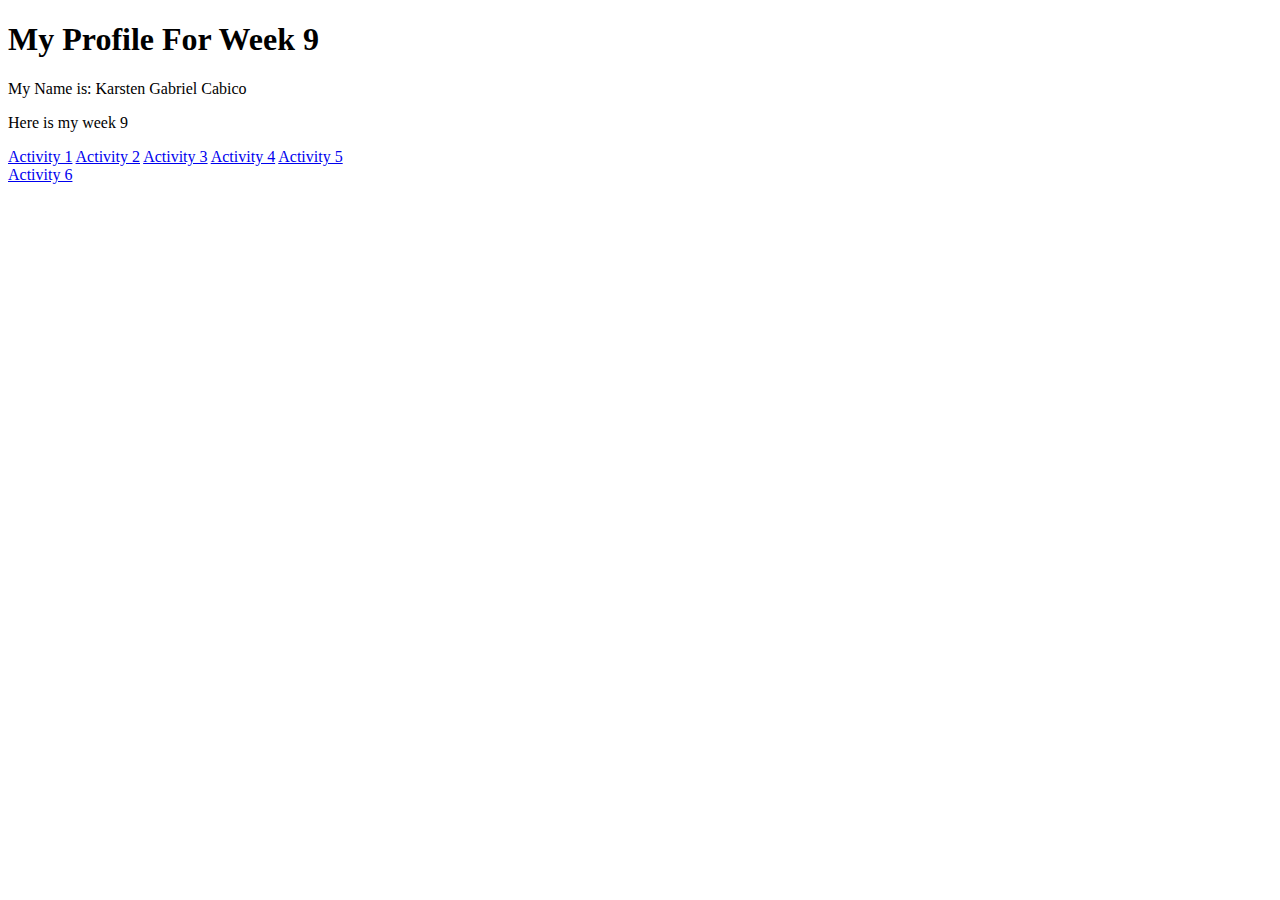
<file: index.html>
<!DOCTYPE html>
<html>
    <body>
        <h1>My Profile For Week 9</h1>
        <p>My Name is: Karsten Gabriel Cabico</p>
        <p>Here is my week 9</p>
        <a href="index.html">Activity 1</a>
        <a href="index2.html">Activity 2</a>
        <a href="index3.html">Activity 3</a>
        <a href="index4.html">Activity 4</a>
        <a href="index5.html">Activity 5</a> <br>
        <a href="index6.html">Activity 6</a>
        

        


        

    </body>
</html>
</file>
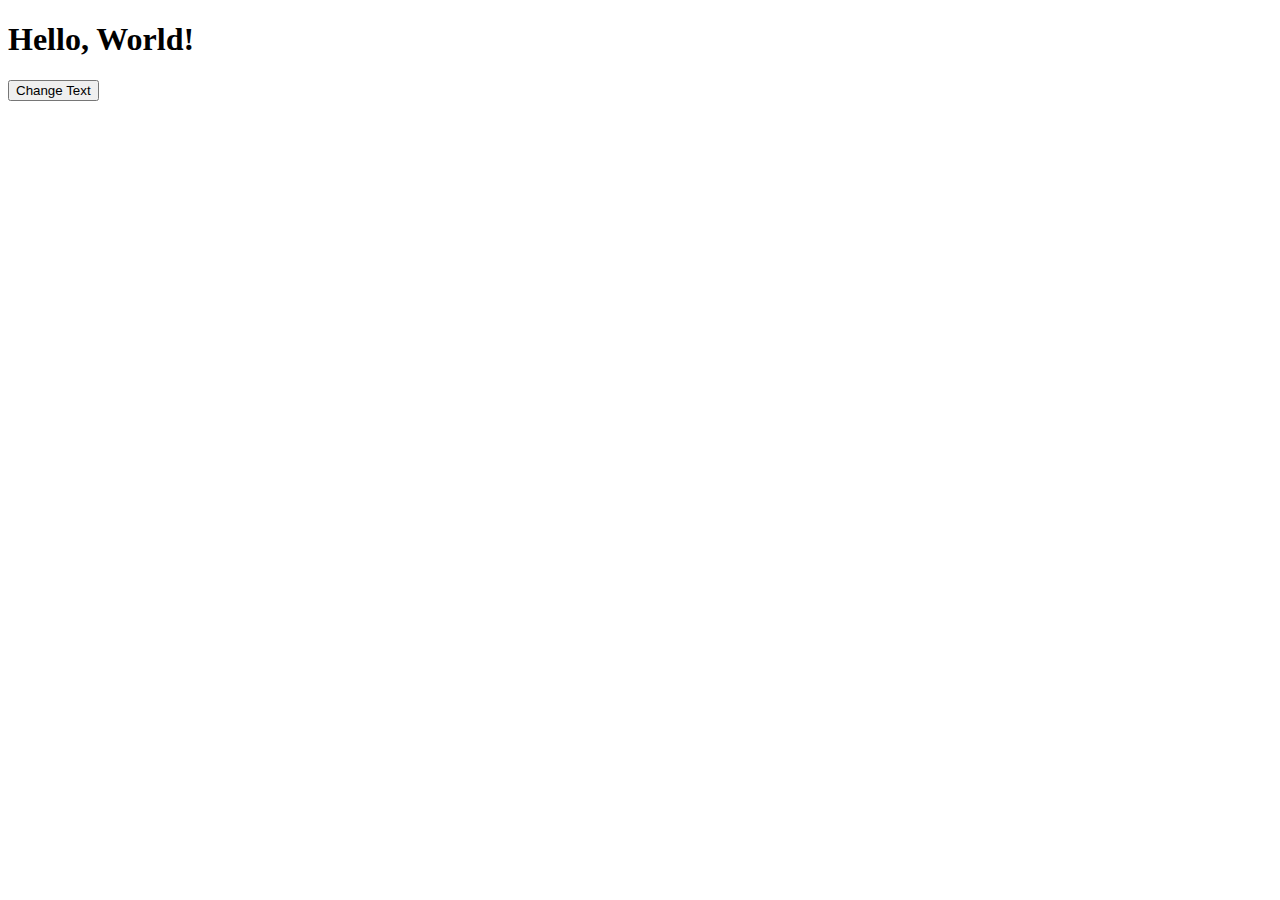
<file: index1.html>
<!DOCTYPE html>
<html lang="en">
<head>
<meta charset="UTF-8">
<meta name="viewport" content="width=device-width, initial-scale=1.0">
<title>DOM Example</title>
</head>
<body>
<h1 id="header">Hello, World!</h1>
<button id="changeTextBtn">Change Text</button>
<script>
// Select the button and header elements
const button = document.getElementById('changeTextBtn');
const header = document.getElementById('header');
// Add an event listener to the button
button.addEventListener('click', function() {
header.textContent = 'You clicked the button!';
});
</script>
</body>
</html>
</file>
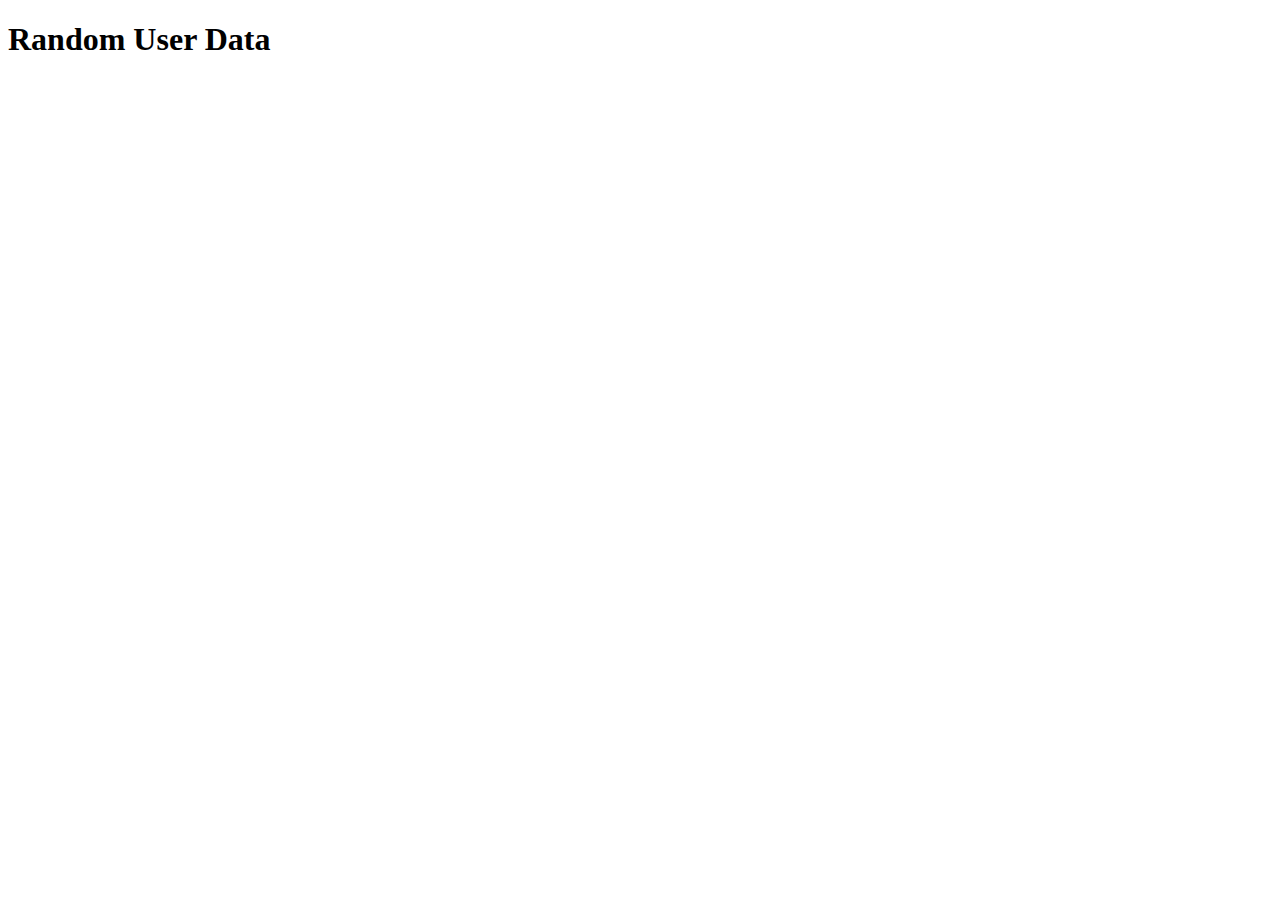
<file: index2.html>
<!DOCTYPE html>
<html lang="en">
<head>
<meta charset="UTF-8">
<meta name="viewport" content="width=device-width, initial-scale=1.0">
<title>Fetch API Example</title>
</head>
<body>
<h1>Random User Data</h1>
<div id="userData"></div>
<script>
// Fetch data from a public API
fetch('https://randomuser.me/api/')
.then(response => response.json()) // Parse the response as JSON
.then(data => {
// Extract user data from the response
const user = data.results[0];
const userDataDiv = document.getElementById('userData');
// Display user data on the page
userDataDiv.innerHTML = `
<p>Name: ${user.name.first} ${user.name.last}</p>
<p>Email: ${user.email}</p>
<p>Location: ${user.location.city}, ${user.location.country}</p>
<p>Phone number: ${user.phone}</p>
<img src="${user.picture.medium}" alt="User Image">
`;
})
.catch(error => console.error('Error fetching data:', error));
</script>
</body>
</html>
</file>
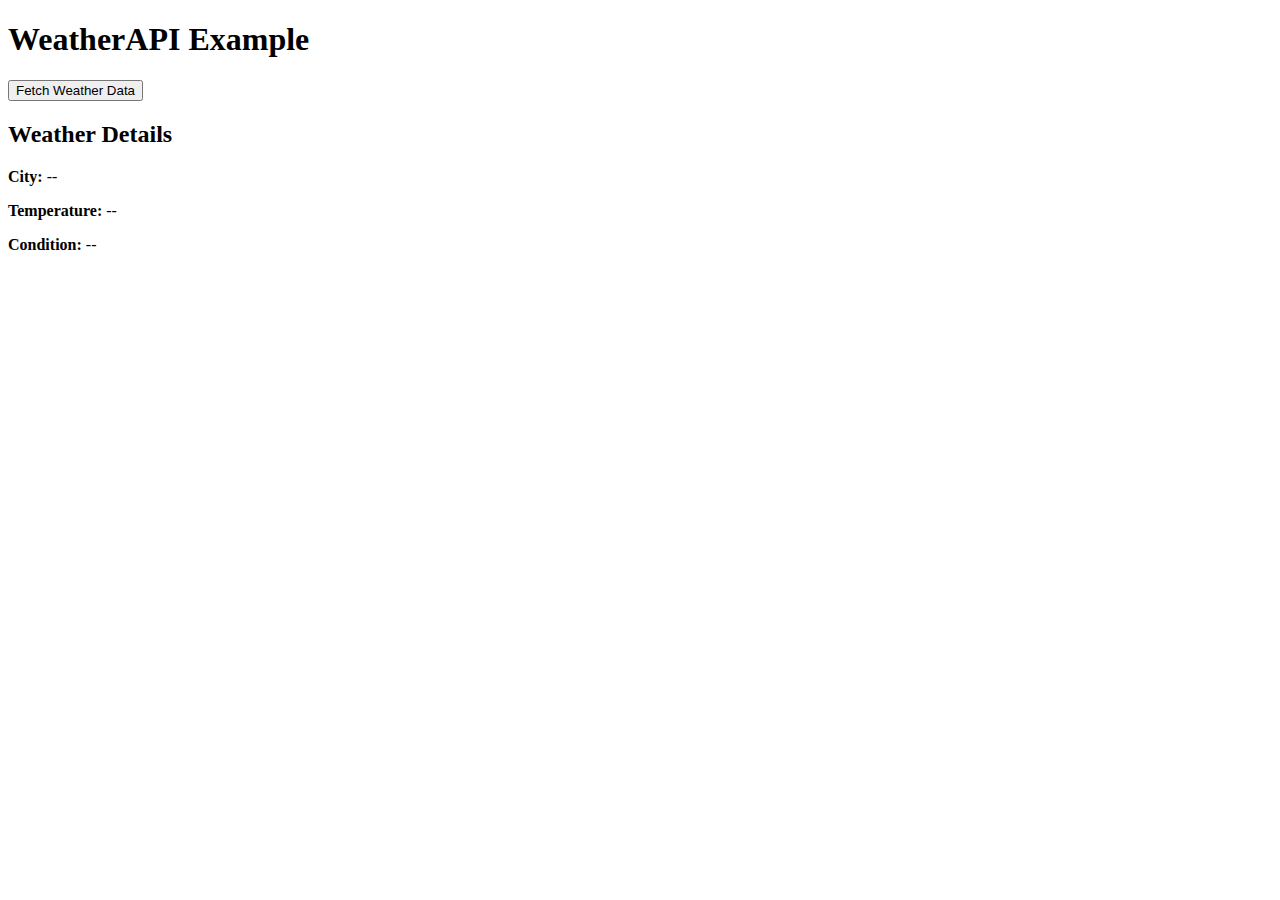
<file: index3.html>
<!DOCTYPE html>
<html lang="en">
<head>
<meta charset="UTF-8">
<meta name="viewport" content="width=device-width, initial-scale=1.0">
<title>WeatherAPI Example</title>
</head>
<body>
<h1>WeatherAPI Example</h1>
<button onclick="callAPI()">Fetch Weather Data</button>
<div>
<h2>Weather Details</h2>
<p><strong>City:</strong> <span id="weather_city">--</span></p>
<p><strong>Temperature:</strong> <span id="weather_temperature">--</span></p>
<p><strong>Condition:</strong> <span id="weather_condition">--</span></p>
</div>
<script>
// Replace with your WeatherAPI key
const apiKey = 'cbb0b276f1724b6fb1420151241811';
// Change this to the city you want to search
const city = 'London';
function callAPI() {
const url =
`https://api.weatherapi.com/v1/current.json?key=${apiKey}&q=${city}&aqi=no`;
fetch(url)
.then(response => response.json())
.then(data => {
console.log(data);
document.querySelector("#weather_city").textContent =
data.location.name || 'N/A';
document.querySelector("#weather_temperature").textContent =
`${data.current.temp_c}°C` || 'N/A';
document.querySelector("#weather_condition").textContent =
data.current.condition.text || 'N/A';
});
}
</script>
</body>
</html>
</file>
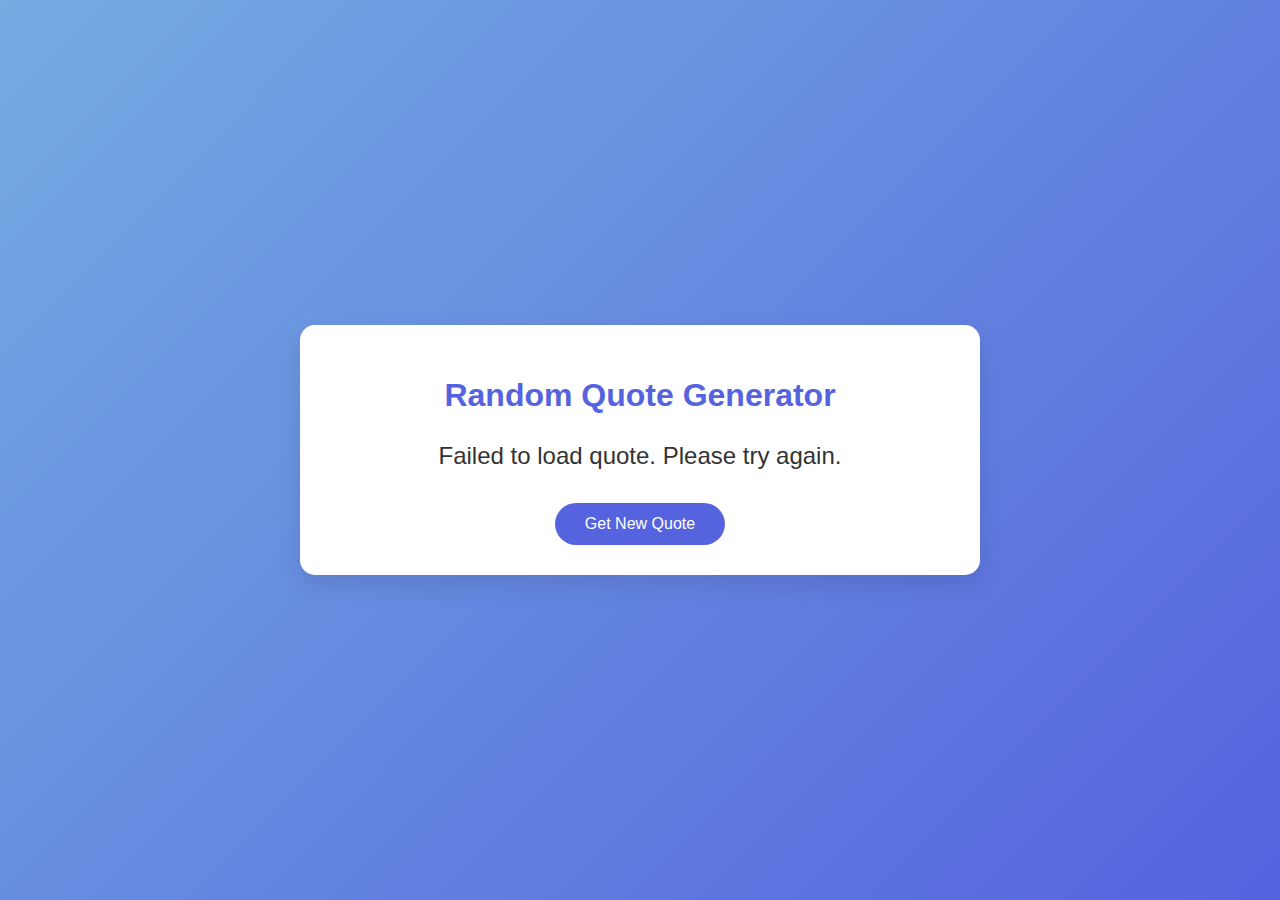
<file: index5.html>
<!DOCTYPE html>
<html lang="en">
<head>
  <meta charset="UTF-8">
  <meta name="viewport" content="width=device-width, initial-scale=1.0">
  <title>Random Quote Generator</title>
  <style>
    /* Global styling */
    body {
      font-family: 'Helvetica Neue', Helvetica, Arial, sans-serif;
      margin: 0;
      padding: 0;
      background: linear-gradient(135deg, #74ABE2, #5563DE);
      display: flex;
      align-items: center;
      justify-content: center;
      min-height: 100vh;
      color: #333;
    }
    /* Card container for quote */
    .quote-container {
      background-color: #fff;
      padding: 30px 40px;
      border-radius: 15px;
      box-shadow: 0 10px 25px rgba(0, 0, 0, 0.1);
      text-align: center;
      max-width: 600px;
      width: 90%;
    }
    h1 {
      margin-bottom: 20px;
      font-size: 2em;
      color: #5563DE;
    }
    #quoteDisplay {
      margin: 20px 0;
      font-size: 1.5em;
      line-height: 1.5;
    }
    #author {
      margin-top: 10px;
      font-size: 1.2em;
      font-style: italic;
      color: #777;
    }
    button {
      padding: 12px 30px;
      font-size: 1em;
      background-color: #5563DE;
      color: white;
      border: none;
      border-radius: 30px;
      cursor: pointer;
      transition: background-color 0.3s ease, transform 0.2s ease;
    }
    button:hover {
      background-color: #3a41b5;
      transform: scale(1.05);
    }
  </style>
</head>
<body>
  <div class="quote-container">
    <h1>Random Quote Generator</h1>
    <div id="quoteDisplay">
      <p id="quote">Click the button to get a random quote!</p>
      <p id="author"></p>
    </div>
    <button id="newQuoteBtn">Get New Quote</button>
  </div>
  <script>
    const quoteElement = document.getElementById('quote');
    const authorElement = document.getElementById('author');
    const button = document.getElementById('newQuoteBtn');
    // Function to fetch a random quote
    function fetchQuote() {
      // Show loading message while fetching
      quoteElement.textContent = 'Loading quote...';
      authorElement.textContent = '';
      // Fetch all quotes from the DummyJSON API
      fetch('https://dummyjson.com/quotes')
        .then(response => {
          if (!response.ok) {
            throw new Error(`HTTP error! status: ${response.status}`);
          }
          return response.json();
        })
        .then(data => {
          // Get a random quote from the list of quotes
          const randomIndex = Math.floor(Math.random() * data.quotes.length);
          const randomQuote = data.quotes[randomIndex];
          // Display the quote and author
          quoteElement.textContent = `"${randomQuote.quote}"`;
          authorElement.textContent = `- ${randomQuote.author}`;
        })
        .catch(error => {
          // Handle any errors that occur during the fetch
          console.error('Error fetching quote:', error);
          quoteElement.textContent = 'Failed to load quote. Please try again.';
          authorElement.textContent = '';
        });
    }
    // Fetch a quote when the button is clicked
    button.addEventListener('click', fetchQuote);
    // Fetch a quote when the page loads
    fetchQuote();
  </script>
</body>
</html>
</file>
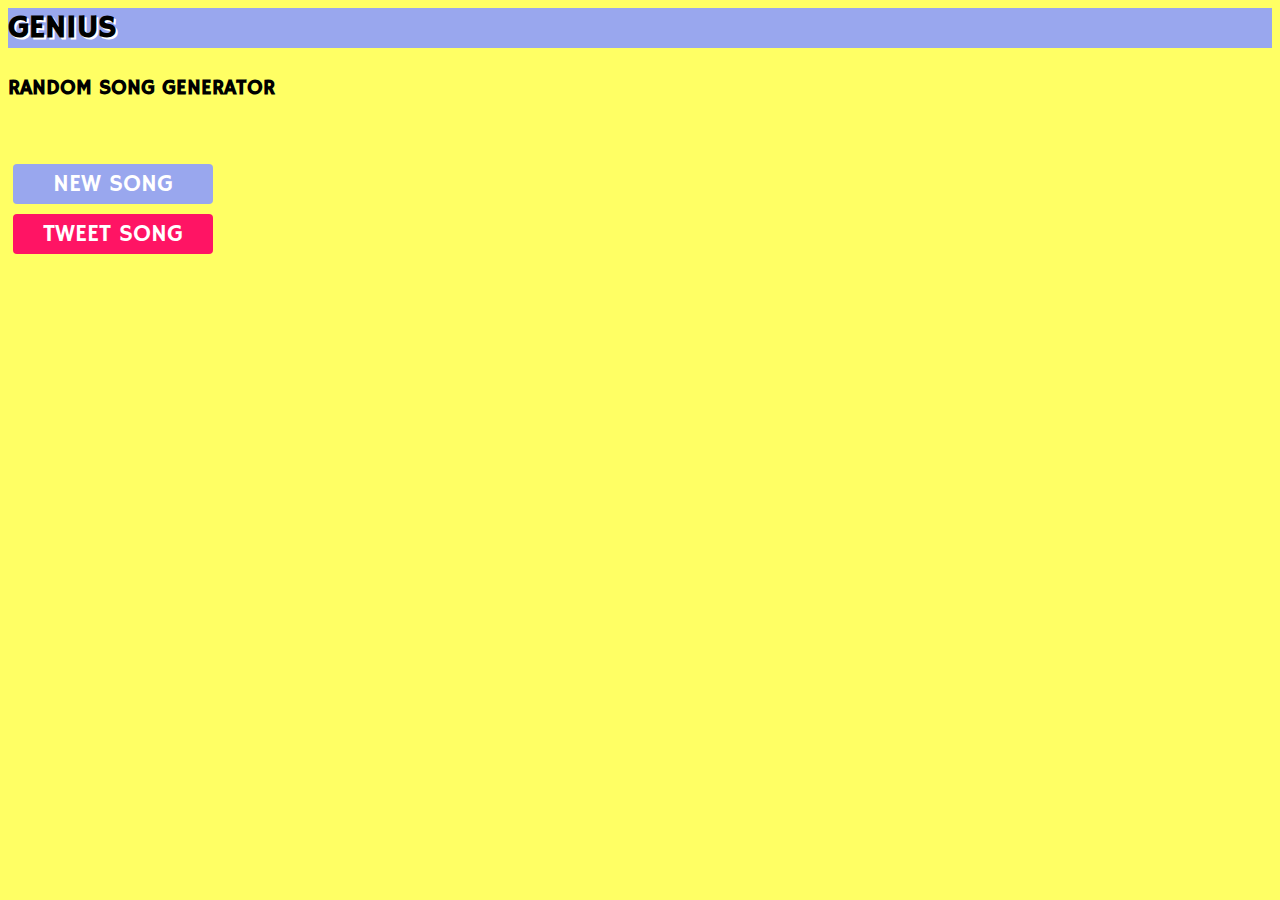
<file: index6.html>
<head>
    <link href="https://fonts.googleapis.com/css?family=Hammersmith+One" rel="stylesheet">
    </head>
    <body> 
    <div class="container-fluid" >
      <div class="row text-center">
        <h2 >GENIUS</h2>  
      </div>
      <div class="row text-center">
        <h3>RANDOM SONG GENERATOR</h3><br>
      </div>
      <div class="row text-center">
        <div class="col-xs-6 text-right" id="songImage"></div>
        <div class="col-xs-6 text-left">
          <p id="song"></p>
          <p id="artist"></p>
          <p id="releaseDate"></p>
          <button class="button" onclick="newRandomSong()"><span>NEW SONG</span></button>
          <br>
           <button class="button tweet" onclick="tweetSong()"><span>TWEET SONG <i class="fa fa-twitter"></i></span></button>
          
     <script src="scripts.js"></script>
     <link rel="stylesheet" href="styles.css">
        </div>
      </div>
      <!--<div class="row text-center">
        <button class="button" onclick="newRandomSong()"><span>NEW SONG</span></button>
      </div>-->
    </div>
    </body>
</file>
<file: styles.css>
body {
    font-family: 'Hammersmith One', sans-serif;
    background-color :RGB(255, 255, 100);
  }
  h2 {
    font-size: 200%;
    background-color :RGB(153, 167, 238);
    text-shadow: 2px 2px RGB(255, 255, 255);
  }
  h3 {
    font-size: 130%;
  }
  p{
    font-size: 110%;
  }
  
  a:link {
      color: RGB(255, 20, 100);
      text-decoration: none;
  }
  
  .button {
    font-family: 'Hammersmith One', sans-serif;
    border-radius: 4px;
    background-color: RGB(153, 167, 238);
    border: none;
    color: RGB(255, 255, 255);
    text-align: center;
    font-size: 150%;
    padding: 5px;
    width: 200px;
    transition: all 0.5s;
    cursor: pointer;
    margin: 5px;
  }
  .button span {
    cursor: pointer;
    display: inline-block;
    position: relative;
    transition: 0.5s;
  }
  .button span:after {
    content: '»';
    position: absolute;
    opacity: 0;
    top: 0;
    right: -20px;
    transition: 0.5s;
  }
  
  .button:hover span {
    padding-right: 25px;
  }
  
  .button:hover span:after {
    opacity: 1;
    right: 0;
  }
  .tweet{
      background-color: RGB(255, 20, 100);
  }
</file>
